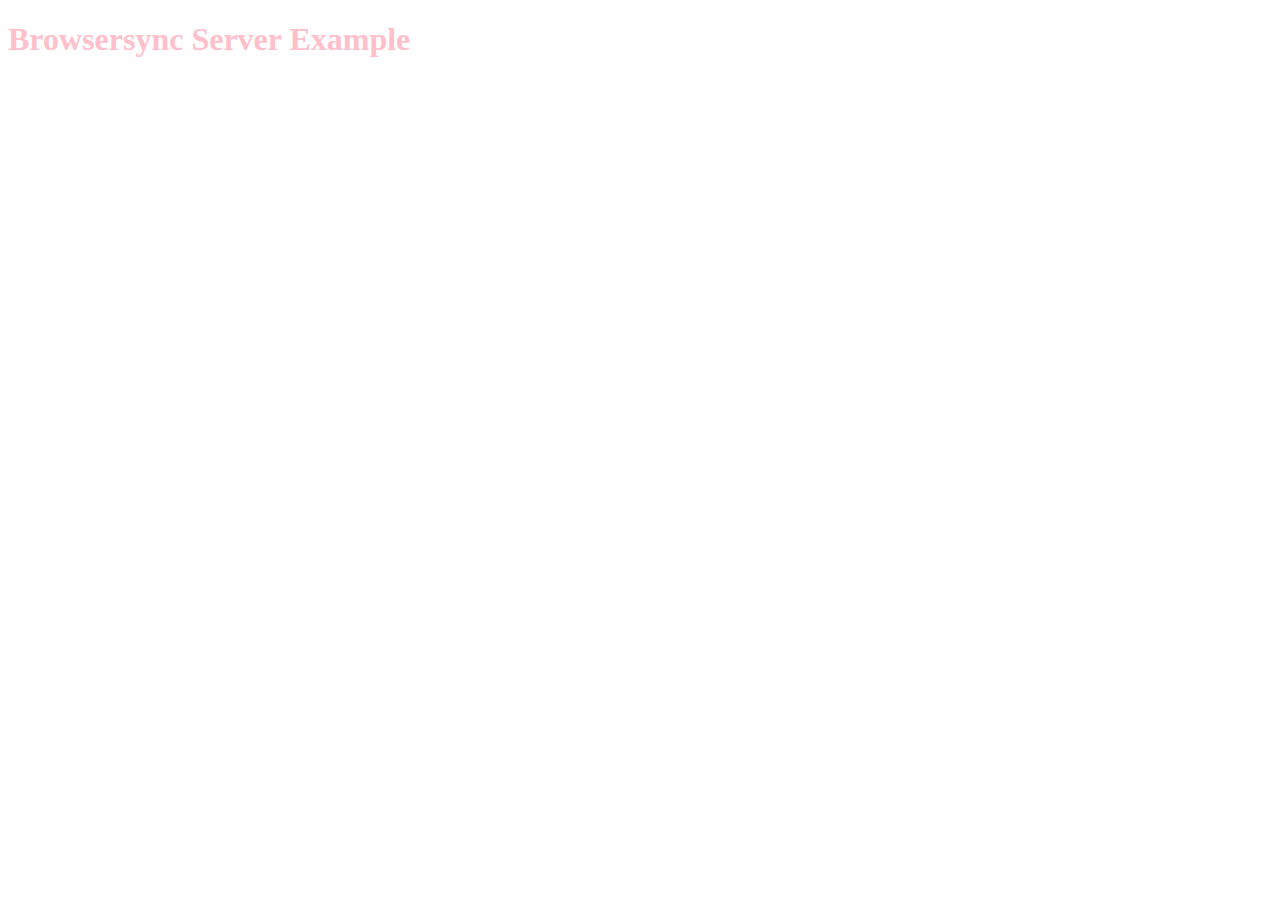
<file: GrowRetail/static/node_modules/bs-recipes/recipes/server.middleware/app/index.html>
<!doctype html>
<html lang="en-US">
<head>
    <meta charset="UTF-8">
    <title>Browsersync Server Example</title>
    <link rel='stylesheet' href='css/main.css'>
</head>
<body>
    <h1>Browsersync Server Example</h1>
</body>
</html>
</file>
<file: GrowRetail/static/node_modules/bs-recipes/recipes/server.middleware/app/css/main.css>
body {
	background: white;
	color: pink;
}
</file>
